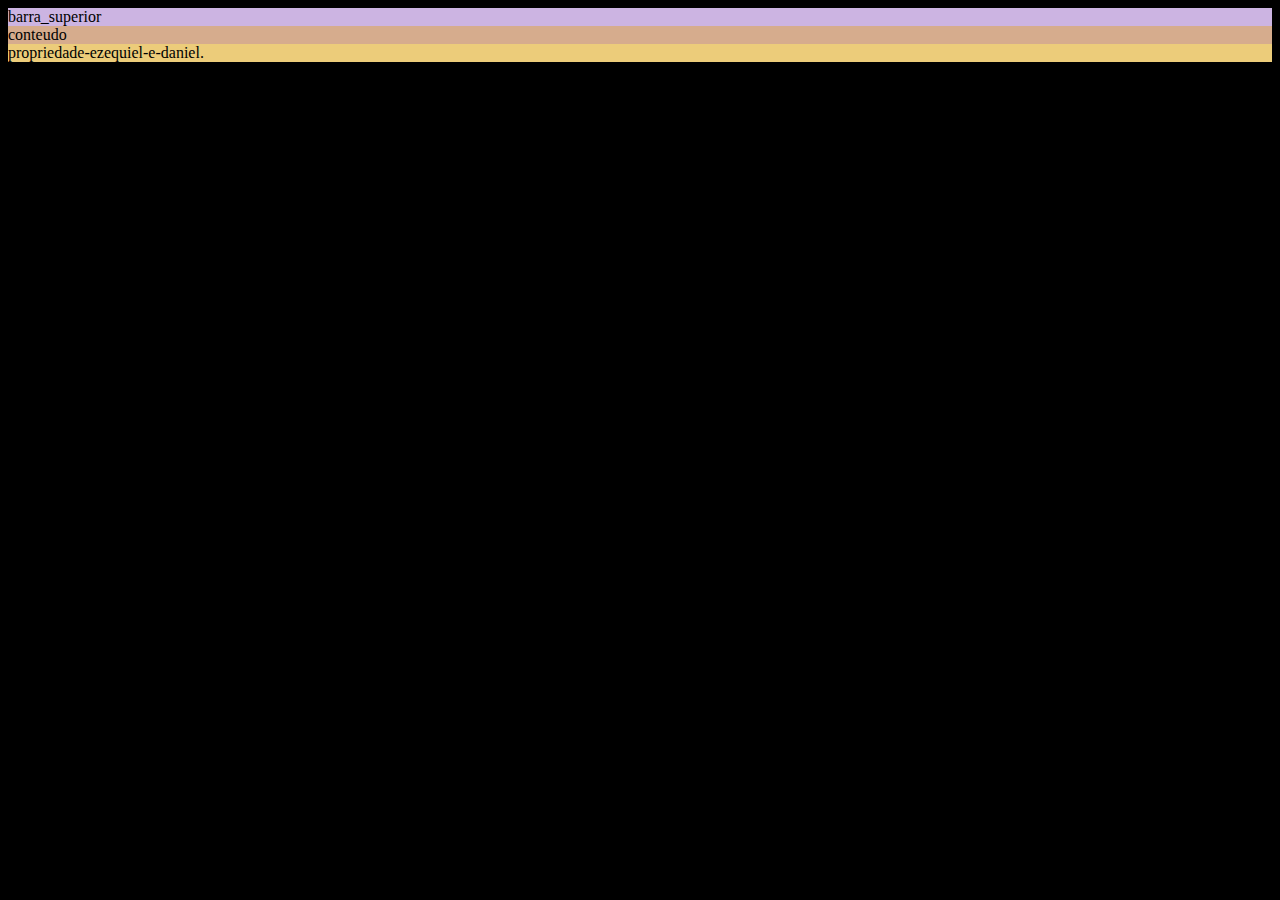
<file: index.html>
<!DOCTYPE html>
<html lang="en">
<head>
    <meta charset="UTF-8">
    <meta http-equiv="X-UA-Compatible" content="IE=edge">
    <meta name="viewport" content="width=device-width, initial-scale=1.0">
    <title>progeto</title>
    <script src="./script/script.js"></script>
    <link rel="stylesheet" href="./css/estilo.css">
</head>
<body onclick="alo_mundo()" >
    <header class="barra_superior">
            barra_superior
    </header>
    <section class="conteudo">
        conteudo
    </section>
    <footer class="rodape">
      propriedade-ezequiel-e-daniel.
   </footer>
    
</body>
</html>
</file>
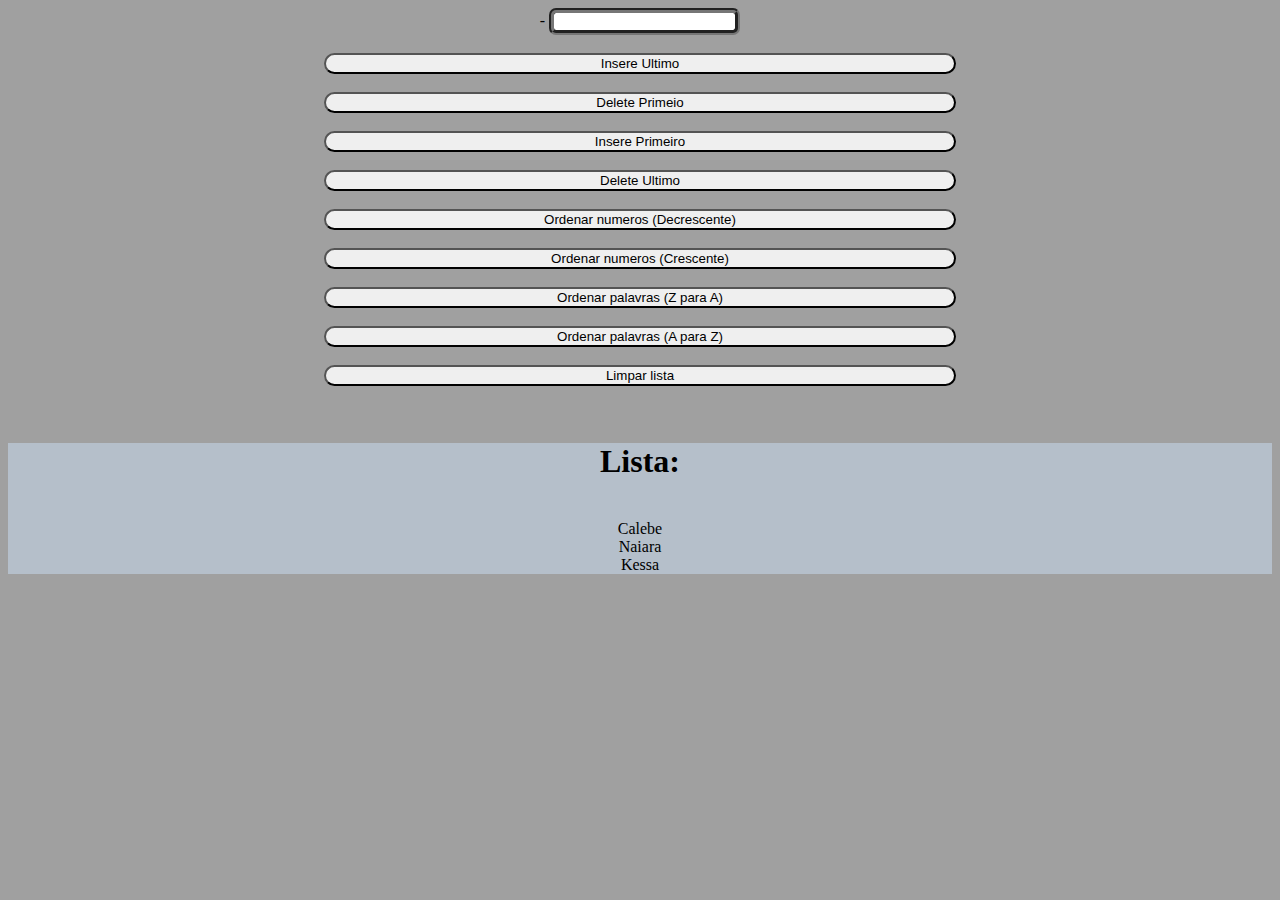
<file: aval/index.html>
<!DOCTYPE html>
<html lang="en">
<head>
    <meta charset="UTF-8">
    <meta http-equiv="X-UA-Compatible" content="IE=edge">
    <meta name="viewport" content="width=device-width, initial-scale=1.0">
    <title>Lista</title>
    <script src="script.js"></script>
</head>-
<body onload="atualizar_lista()">
    <input type="text" id="nome"><br>
    <br>


    <div class="butano">
    <button onclick="insere_ultimo()">Insere Ultimo</button><br>
    <button onclick="del_ultimo()">Delete Primeio</button><br>

    <button onclick="insere_pri()">Insere Primeiro</button><br>
    <button onclick="del_pri()">Delete Ultimo</button><br>

    <button onclick="ordZU()">Ordenar numeros (Decrescente)</button><br>
    <button onclick="ordUZ()">Ordenar numeros (Crescente)</button><br>


    <button onclick="ordZA()">Ordenar palavras (Z para A)</button><br>
    <button onclick="ordAZ()">Ordenar palavras (A para Z)</button><br>


    <button onclick="limp()">Limpar lista</button><br>

</div>

<br> <div class="listagem"><h1>Lista:</h1> <br>
    <span id="lista"></span>
</div>
    <style>
     body{
        background-color: rgb(160, 160, 160);
        color: black;
        text-align: center;
     }

     input{
        border-radius: 7px;
        border-width: 5px;
        border-style: groove; }
        
     .listagem{
        background-color: rgb(181, 191, 202);
     }
     

     button{ border-radius: 60px;
     border-color: rgb(0, 0, 0);}
    
     .butano{
        display: grid;
    grid-template-columns: 50%;
    justify-content: center;
     }
    </style>
</body>
</html>
</file>
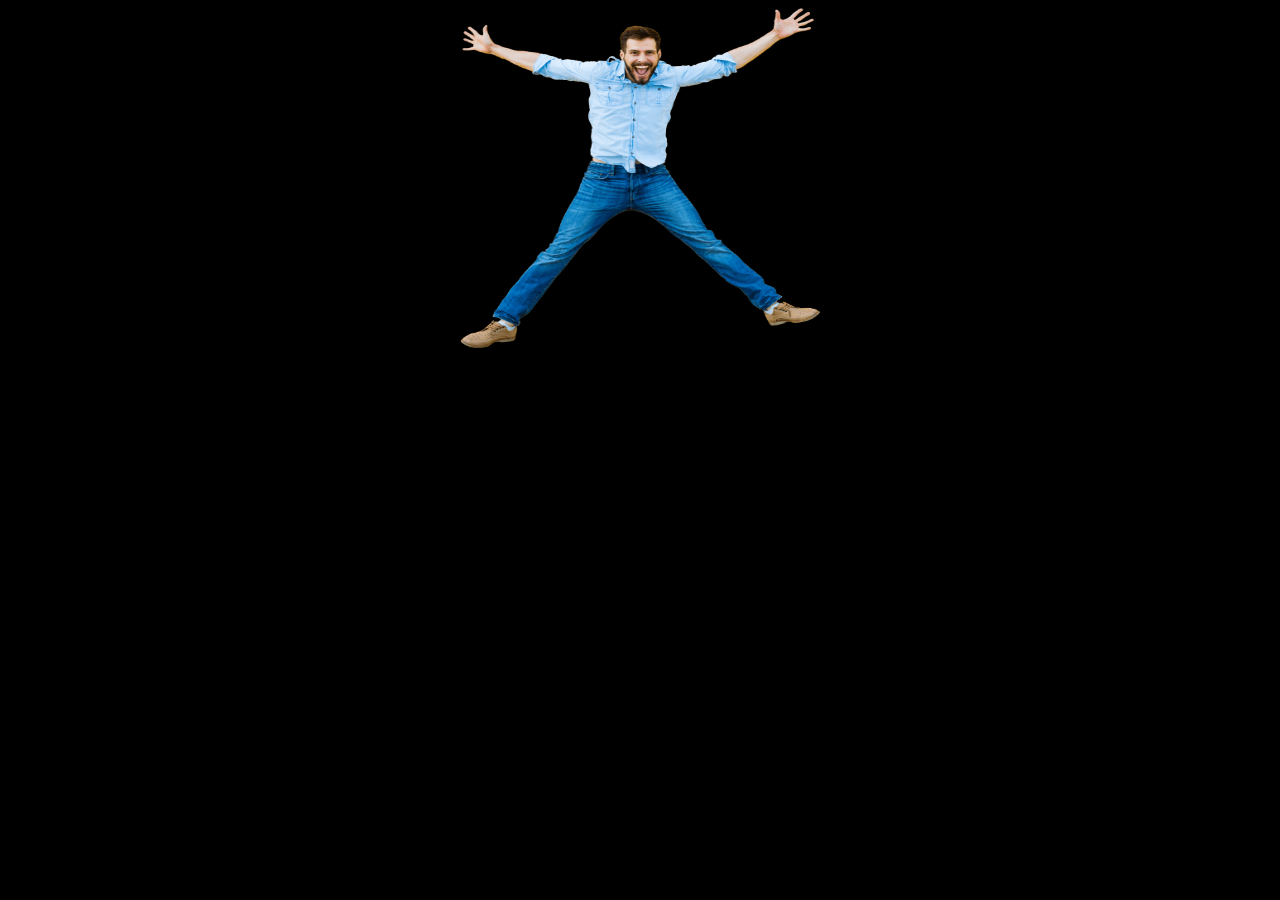
<file: apresentacao.html>
<!DOCTYPE html>
    <html lang="en">
    <head>
        <meta charset="UTF-8">
        <meta http-equiv="X-UA-Compatible" content="IE=edge">
        <meta name="viewport" content="width=device-width, initial-scale=1.0">
        <title>Document</title>
        <link rel="stylesheet" href="./css/estilo.css">
        <script src="./script/script.js"></script>
    </head>
    <body>
        <div class="imagens">
            <img src="./imagem/num1.png"  alt="" id="figura">
        </div>
    </body>
    </html>
</file>
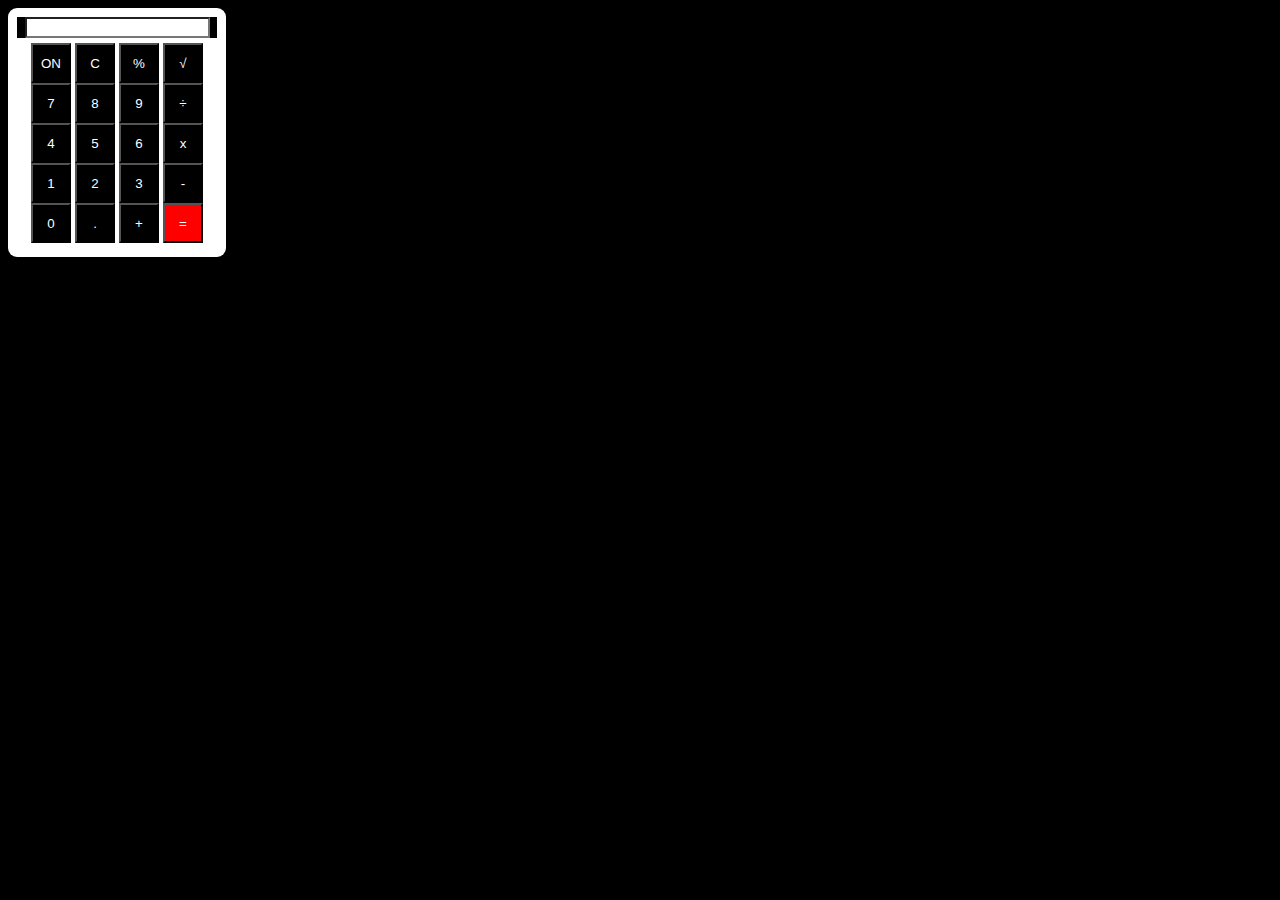
<file: cauculadora-simples.html>
<!DOCTYPE html>
<html lang="en">
<head>
    <meta charset="UTF-8">
    <meta http-equiv="X-UA-Compatible" content="IE=edge">
    <meta name="viewport" content="width=device-width, initial-scale=1.0">
    <title>Calculadora Simples</title>
    <script src="./script/script.js"></script>
    <link rel="stylesheet" href="./css/estilo.css">
</head>
<body>
    <section class="calc_simples">
       <div class="display_simples">
           <input readonly id="resultado" value="0" type="text" >
       </div>

       <div class="btn">  
        <button onclick="desliga()">ON</button>
        <button onclick="zerar()">C</button>
        <button onclick="porcentagem()">%</button>
        <button onclick="raiz_quadrada()">&radic;</button>


        <button onclick="digitando('7')">7</button>
        <button onclick="digitando('8')">8</button>
        <button onclick="digitando('9')">9</button>
        <button onclick="operacao('div')">&#247;</button>
        <button onclick="digitando('4')">4</button>
        <button onclick="digitando('5')">5</button>
        <button onclick="digitando('6')">6</button>
        <button onclick="operacao('mult')">x</button>
        <button onclick="digitando('1')">1</button>
        <button onclick="digitando('2')">2</button>
        <button onclick="digitando('3')">3</button>
        <button onclick="operacao('sub')">-</button>
        <button onclick="digitando('0')">0</button>
        <button onclick="digitando('.')">.</button>
        <button onclick="operacao('soma')">+</button>
        <button id="igual" onclick="calcular()">=</button>
       </div>
    </section>
    <script>desliga();</script>
</body>
</html>
</file>
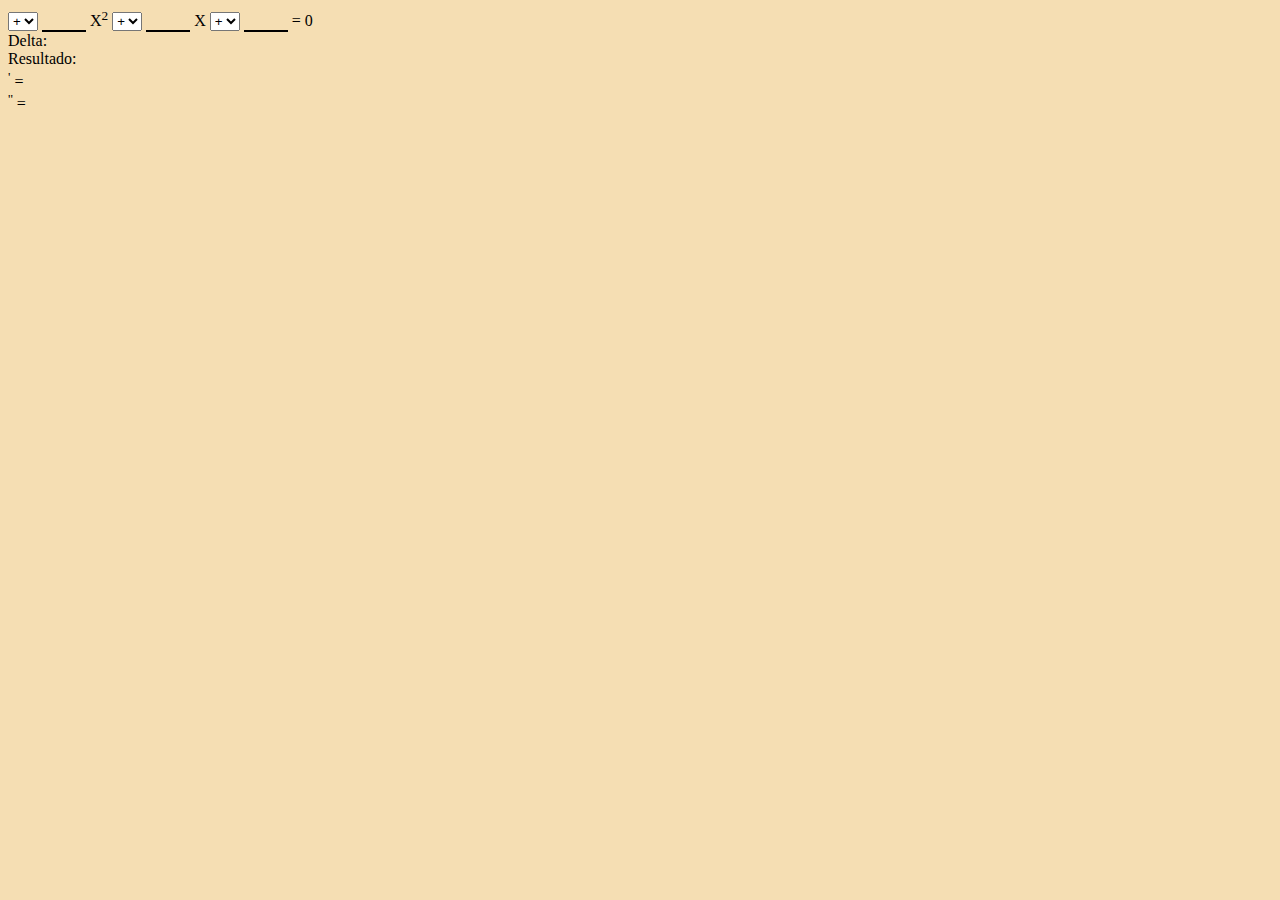
<file: grau2.html>
<!DOCTYPE html>
<html lang="en">
<head>
    <meta charset="UTF-8">
    <meta http-equiv="X-UA-Compatible" content="IE=edge">
    <meta name="viewport" content="width=device-width, initial-scale=1.0">
    <title>Equação de Segundo Grau</title>
    <link rel="stylesheet" href="./css/2grau.css">
    <script src="./script/script.js"></script>
</head> 
<body>
    <section class="segundo_grau">
       <div>



        <div>
        <select name="sinal_a" onchange="set_sinal_a()" id="sinal_a">
            <option selected value="+">+</option>
            <option value="-">-</option>
        </select>
       <input class="entrada" type="number"  onchange="set_valor_a()" id="valor_a">
       <span>X<sup>2</sup></span>
       


       <select name="sinal_b" onchange="set_sinal_b()" id="sinal_b">
        <option selected value="+">+</option>
        <option value="-">-</option>
    </select>
   <input class="entrada" type="number" onchange="set_valor_b()" id="valor_b">
   <span>X</span>
   

   <select name="sinal_c" onchange="set_sinal_c()" id="sinal_c">
    <option selected value="+">+</option>
    <option value="-">-</option>
</select>
<input class="entrada" type="number" onchange="set_valor_c()" id="valor_c">
<span> = 0</span>



<div>
    Delta:<span id="delt"> </span></div>  <!--- tem de arrumar o delta, não aparece. --->
    <div> Resultado: <span id="raiz">

    </span></div>

<div><span><sup>'</sup> = </span></div>
<div><span><sup>''</sup> = </span></div>
       

 <!---   </div>
        <input class="variavel" type="text"> <span>X <sup>2</sup>        </span>
        <select name="" id="">
            <option selected value="+">+</option>
            <option value="-">-</option>
        </select>

        <input class="variavel" type="text"> <span>X</span>
        <select name="" id="">
            <option selected value="+">+</option>
            <option value="-">-</option>
        </select>

        <input class="variavel" type="text"><span> = 0</span>
       

       </div>

        <div> <span id="delta">Delta = </span></div> 
        <div> <span id="x1">x <sub>1</sub></span>
                <span id="x2">x <sub>2</sub></span></div> 
    </section> --->
   
</body>
</html>
</file>
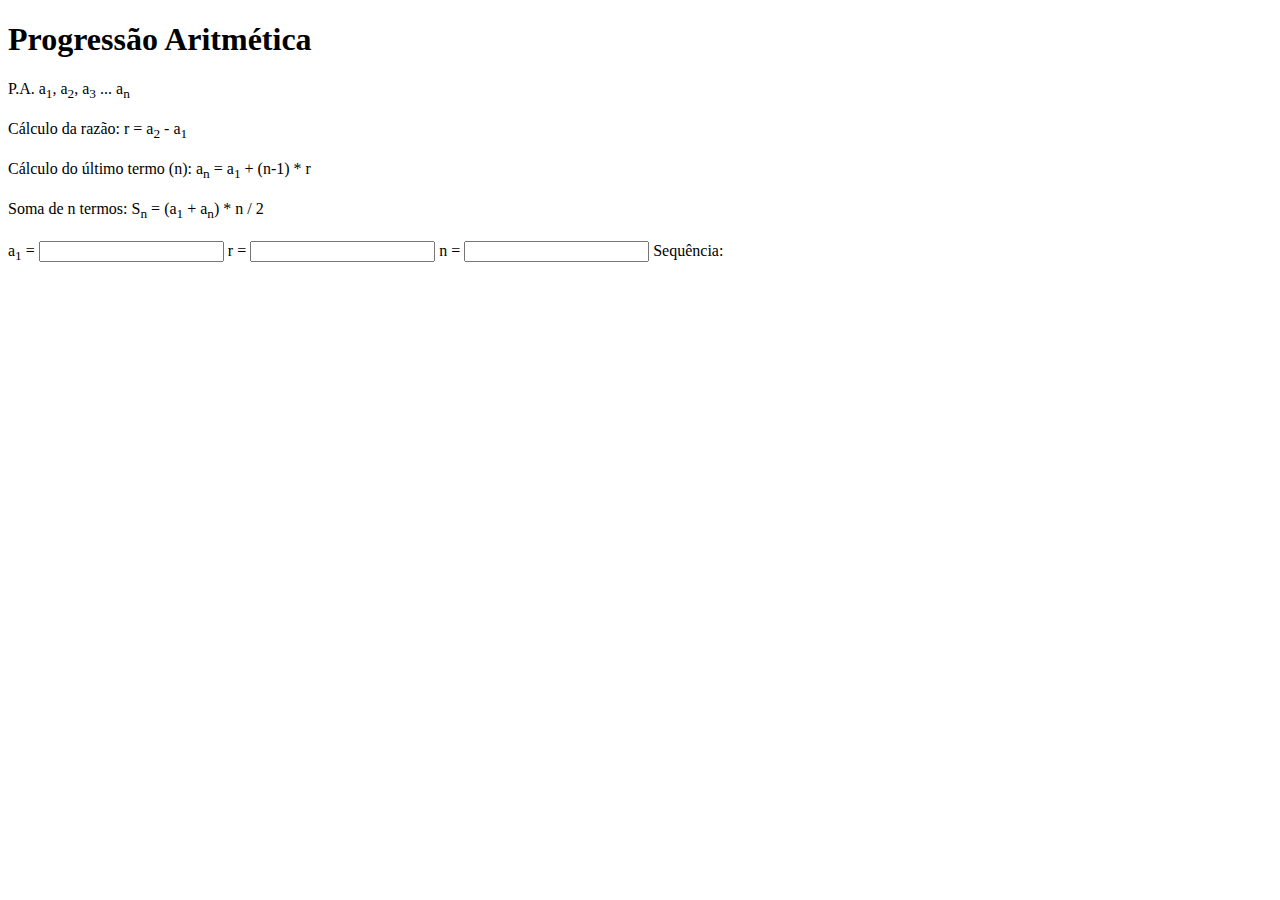
<file: progressao.html>
<!DOCTYPE html>
<html lang="en">

<head>
    <meta charset="UTF-8">
    <meta http-equiv="X-UA-Compatible" content="IE=edge">
    <meta name="viewport" content="width=device-width, initial-scale=1.0">
    <title>Progressões</title>
</head>

<body>
    <section id="pa">
        <h1>Progressão Aritmética</h1>
        P.A. a<sub>1</sub>, a<sub>2</sub>, a<sub>3</sub> ... a<sub>n</sub> <br><br>
        Cálculo da razão: r = a<sub>2</sub> - a<sub>1</sub> <br><br>
        Cálculo do último termo (n): a<sub>n</sub> = a<sub>1</sub> + (n-1) * r <br><br>
        Soma de n termos: S<sub>n</sub> = (a<sub>1</sub> + a<sub>n</sub>) * n / 2 <br><br>
    </section>
    <div class="calculoPA">
        a<sub>1</sub> = <input type="number" onchange="setpa_a1()" id="pa_a1">
        r = <input type="number" onchange="setpa_r()" id="pa_r">
        n = <input type="number" onchange="setpa_n()" id="pa_n">
        Sequência: <span id="pa_seq"></span>
    </div>
</body>

</html>
</file>
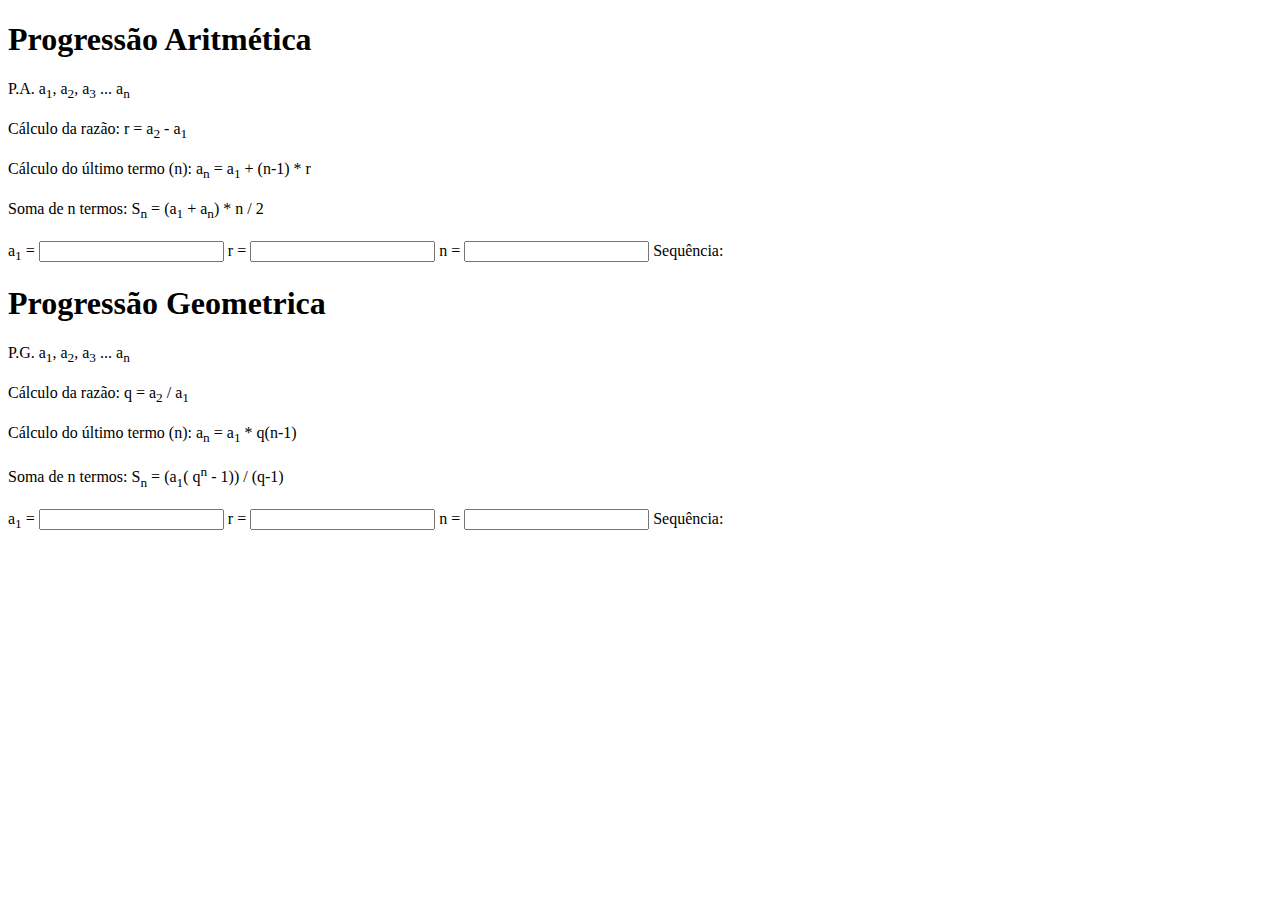
<file: 2i3t-main/progressao.html>
<!DOCTYPE html>
<html lang="en">

<head>
    <meta charset="UTF-8">
    <meta http-equiv="X-UA-Compatible" content="IE=edge">
    <meta name="viewport" content="width=device-width, initial-scale=1.0">
    <title>Progressões</title>
    <script src="./script/script.js"></script>
</head>

<body>
    <section id="pa">
        <h1>Progressão Aritmética</h1>
        P.A. a<sub>1</sub>, a<sub>2</sub>, a<sub>3</sub> ... a<sub>n</sub> <br><br>
        Cálculo da razão: r = a<sub>2</sub> - a<sub>1</sub> <br><br>
        Cálculo do último termo (n): a<sub>n</sub> = a<sub>1</sub> + (n-1) * r <br><br>
        Soma de n termos: S<sub>n</sub> = (a<sub>1</sub> + a<sub>n</sub>) * n / 2 <br><br>
    </section>

    <div class="calculoPA">
        a<sub>1</sub> = <input type="number" onchange="setpa_al()" id="pa_al">
        r = <input type="number" onchange="setpa_r()" id="pa_r">
        n = <input type="number" onchange="setpa_n()" id="pa_n">
        Sequência: <span id="pa_seq"></span>
    </div>


    <section id="pg">
        <h1> Progressão Geometrica </h1>
        P.G. a<sub>1</sub>, a<sub>2</sub>, a<sub>3</sub> ... a<sub>n</sub> <br><br>
        Cálculo da razão: q = a<sub>2</sub> / a<sub>1</sub> <br><br>
        Cálculo do último termo (n): a<sub>n</sub> = a<sub>1</sub> * q(n-1) <br><br>
        Soma de n termos: S<sub>n</sub> = (a<sub>1</sub>( q<sup>n</sup> - 1)) / (q-1) <br><br>
    </section>
    <div class="calculoPG">
        a<sub>1</sub> = <input type="number" onchange="setpg_al()" id="pg_al">
        r = <input type="number" onchange="setpg_r()" id="pg_r">
        n = <input type="number" onchange="setpg_n()" id="pg_n">
        Sequência: <span id="pg_seq"></span>
    </div>

</body>

</html>
</file>
<file: css/estilo.css>
@import url(calc_simples.css);

.barra_superior {
    background-color: rgb(204, 180, 226);
}

.conteudo {
    background-color: rgb(214, 172, 141);
}

.rodape {
    background-color: rgb(236, 204, 122);
}

.imagens{
 width: 100%;
 text-align: center;

}
#figura{
     width: 360px;
     height: 340px;
}
</file>
<file: css/2grau.css>
body{
    background-color: wheat;
}
.entrada{
    width:40px;
    border:none;
    background-color: wheat;
    border-bottom: 2px solid #000;
}
</file>
